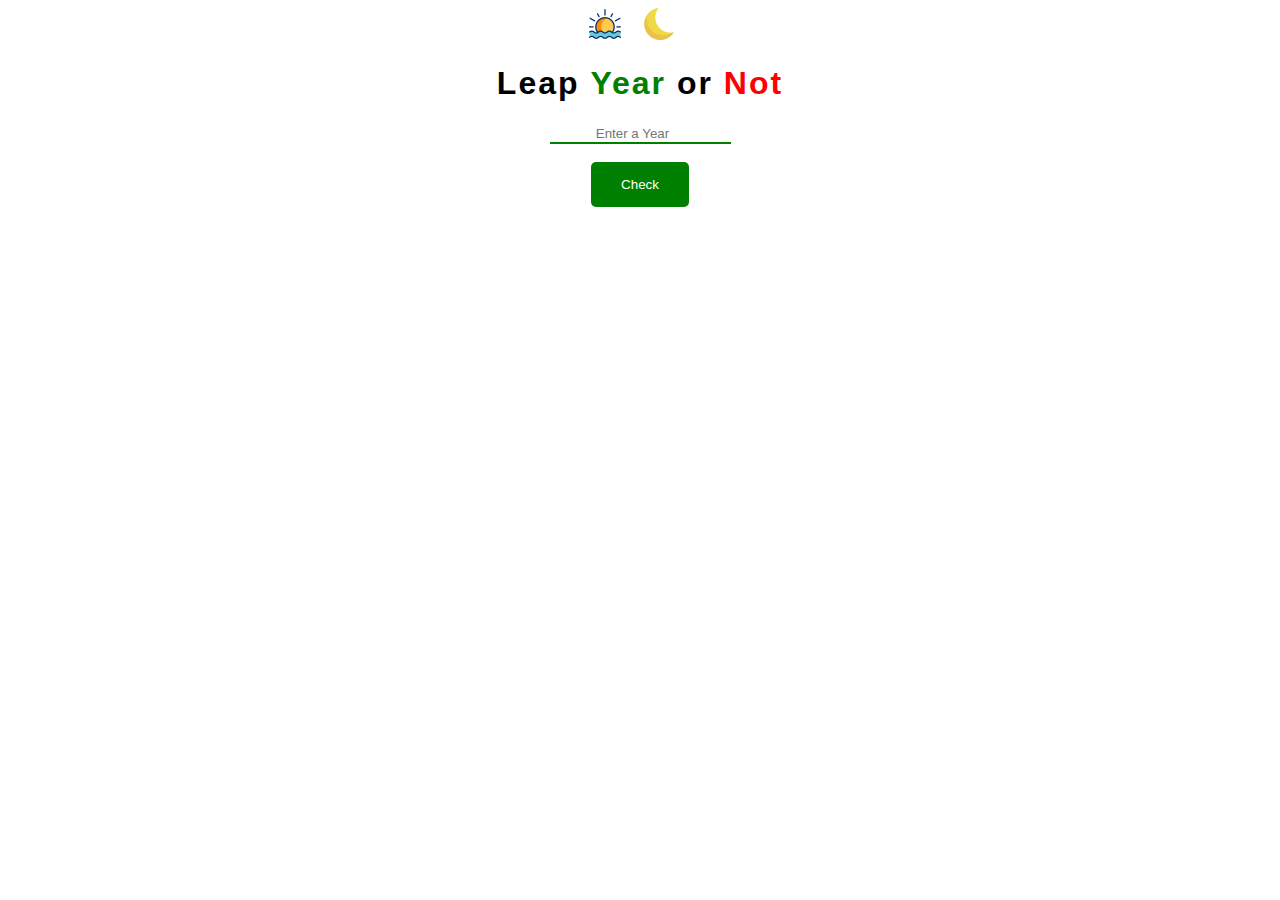
<file: index.html>
<!DOCTYPE html>
<html lang="en">
  <head>
    <meta charset="UTF-8" />
    <meta name="viewport" content="width=device-width, initial-scale=1.0" />
    <title>Leap Checker</title>
    <link rel="stylesheet" href="./styles/style.css" />
  </head>
  <body>
    <center>
      <div>
        <img src="./img/sun.png" class="sun" alt="" />
        <img
          src="./img/moon.png"
          class="moon h-7 md:h-10 mx-5 cursor-pointer"
          alt=""
        />
      </div>
      <h1>
        Leap <span class="year">Year</span> or <span class="not">Not</span>
      </h1>
      <input type="number" id="year" placeholder="Enter a Year" /> <br />
      <br />
      <button type="submit" onclick="leapCheck()" class="btt">Check</button>
      <br />
      <h3 id="output" class=""></h3>
      <a href="https://github.com/smrn001">
        <marquee
          behavior="scroll"
          direction="left"
          scrollamount="4"
          loop="infinte"
        >
          <span class="footer"
            ><img src="./img/boy.png" alt="boy" /> samirn
          </span></marquee
        >
      </a>
    </center>
    <script src="./script/app.js"></script>
  </body>
</html>
</file>
<file: styles/style.css>
body {
  font-family: Impact, Haettenschweiler, "Arial Narrow Bold", sans-serif;
  letter-spacing: 2px;
}
a {
  text-decoration: none !important;
  color: inherit;
}
input[type="number"] {
  -moz-appearance: textfield;
  appearance: textfield;
  margin: 0;
}
.btt {
  background-color: green;
  color: white;
  border: none;
  padding: 15px 30px;
  border-radius: 5px;
  cursor: pointer;
}

#year {
  color: green;
  border: none;
  border-bottom: 2px solid green;
  text-align: center;
}

.output1,
.year {
  display: block;
  color: green;
  display: inline-block;
}
.output2,
.not {
  display: block;
  color: red;
  display: inline-block;
}

.footer {
  display: inline-flex;
  justify-content: center;
  align-items: center;
  margin: 3rem;
  font-family: Arial, Helvetica, sans-serif;
}
img {
  height: 2rem;
  margin-right: 1rem;
}
marquee {
  cursor: pointer;
}
</file>
